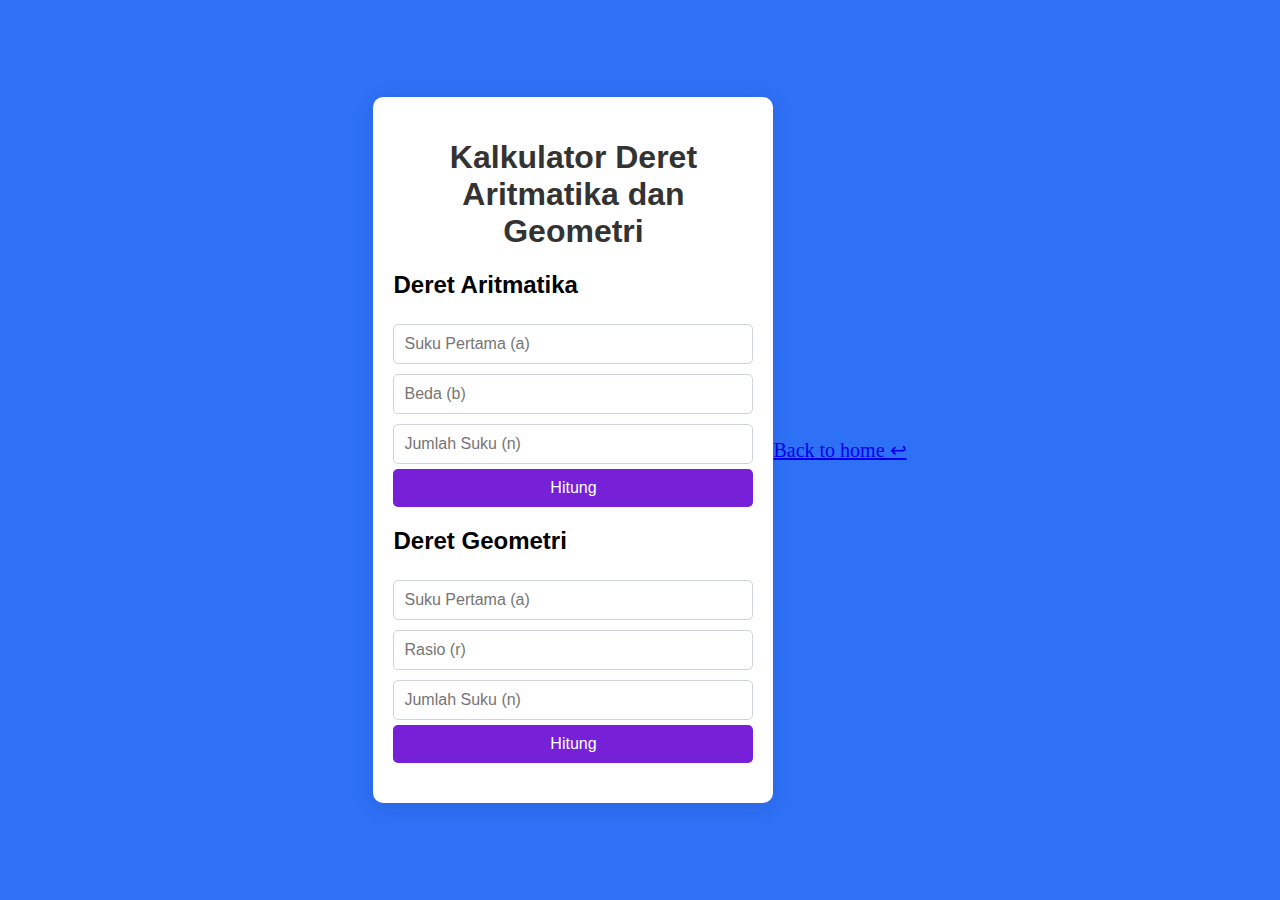
<file: mtk.html>
<!DOCTYPE html>
<html lang="id">
<head>
    <meta charset="UTF-8">
    <meta name="viewport" content="width=device-width, initial-scale=1.0">
    <title>Kalkulator Deret Aritmatika dan Geometri</title>
    <link rel="stylesheet" href="style.css">
</head>
<body>
    <div class="container">
        <h1>Kalkulator Deret Aritmatika dan Geometri</h1>
        
        <div class="calculator">
            <div class="input-section">
                <h2>Deret Aritmatika</h2>
                <input type="number" id="aAritmatika" placeholder="Suku Pertama (a)" required>
                <input type="number" id="dAritmatika" placeholder="Beda (b)" required>
                <input type="number" id="nAritmatika" placeholder="Jumlah Suku (n)" required>
                <button onclick="hitungAritmatika()">Hitung</button>
                <p id="hasilAritmatika" class="result"></p>
            </div>

            <div class="input-section">
                <h2>Deret Geometri</h2>
                <input type="number" id="aGeometri" placeholder="Suku Pertama (a)" required>
                <input type="number" id="rGeometri" placeholder="Rasio (r)" required>
                <input type="number" id="nGeometri" placeholder="Jumlah Suku (n)" required>
                <button onclick="hitungGeometri()">Hitung</button>
                <p id="hasilGeometri" class="result"></p>
            </div>
        </div>
    </div>

    <script src="script.js"></script>

    <div class="button">
        <p style="font-family: Georgia; text-align: center; font-size: 20px;"><a href="index.html">Back to home ↩</a></p>
    </div>
</body>
</html>
</file>
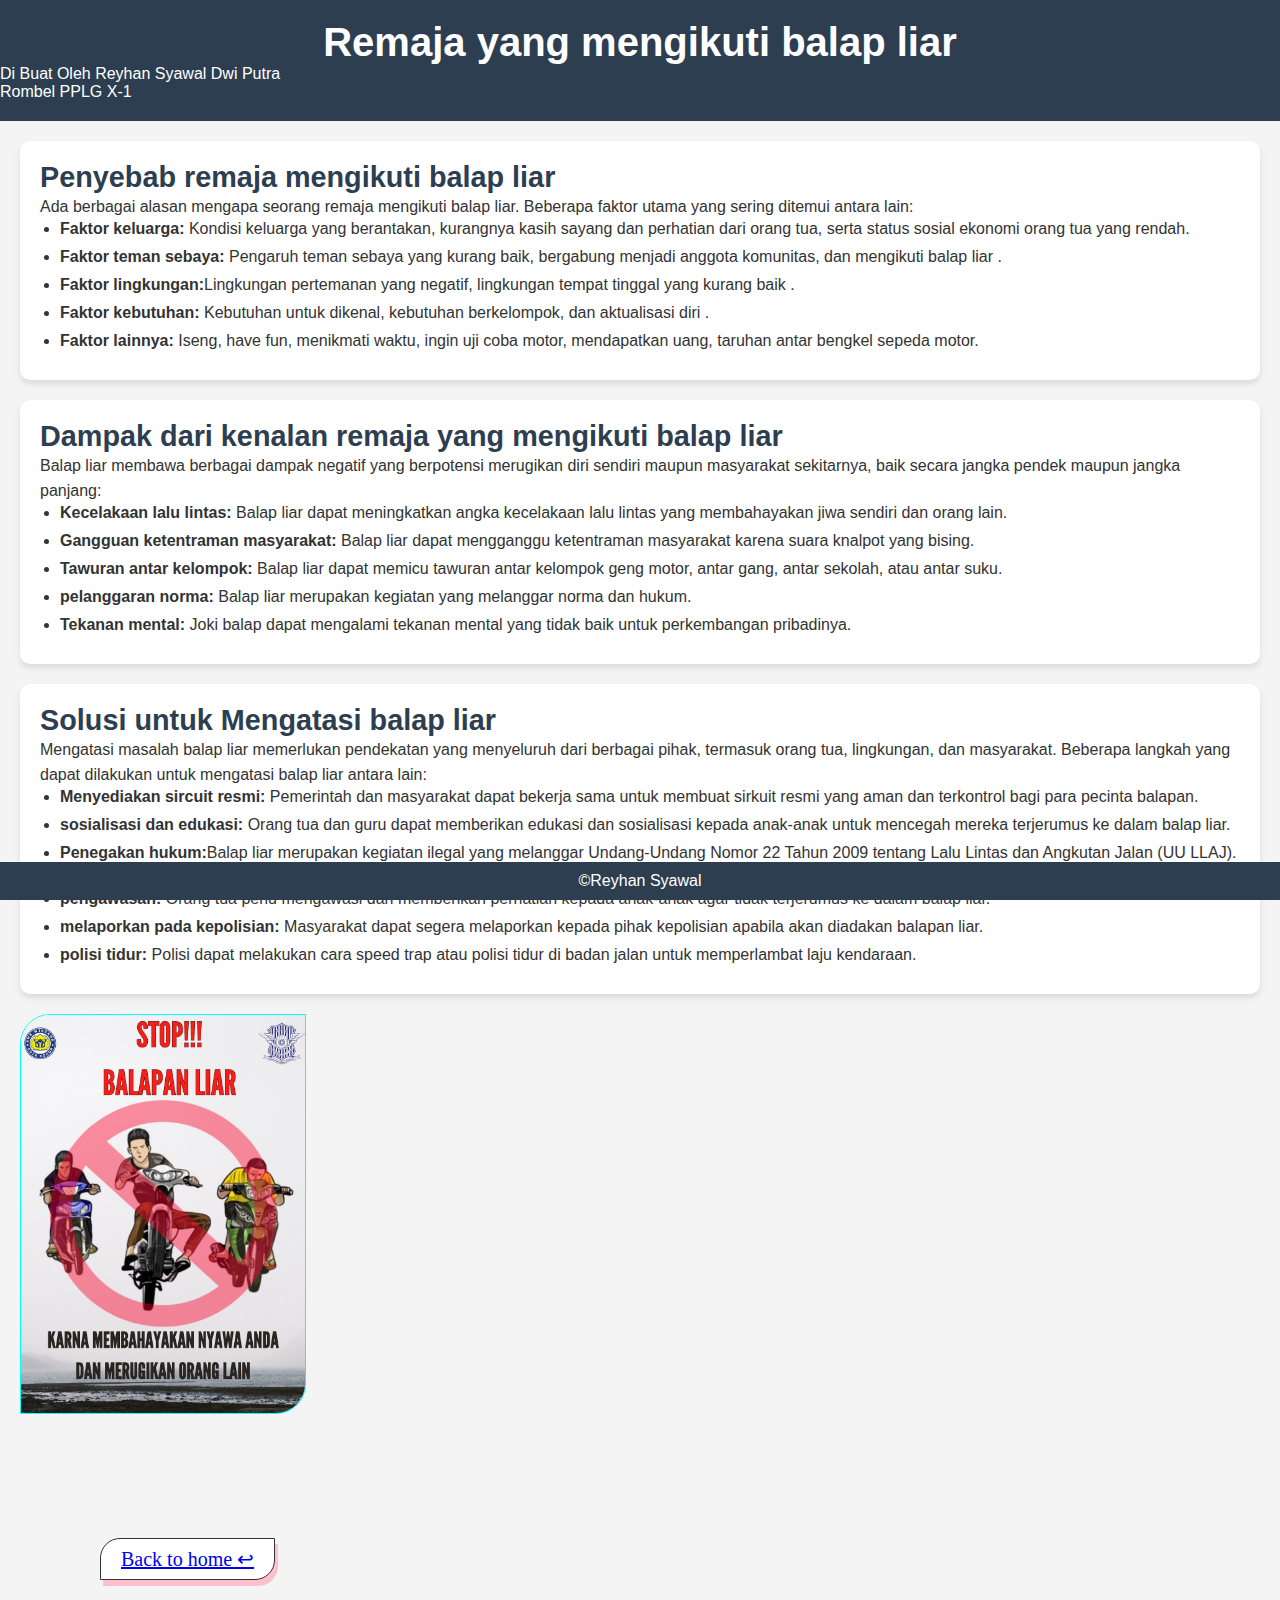
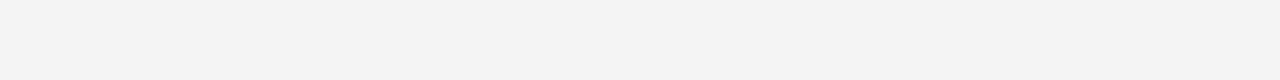
<file: pipas.html>
<!DOCTYPE html>
<html lang="id">
<head>
    <meta charset="UTF-8">
    <meta name="viewport" content="width=device-width, initial-scale=1.0">
    <title>Artikel Kenakalan Remaja</title>
    <link rel="stylesheet" href="pipas.css">
</head>
<body>
    <header>
        <h1>Remaja yang mengikuti balap liar</h1>
        <p style="text-align: left;">Di Buat Oleh Reyhan Syawal Dwi Putra</br>
        Rombel PPLG X-1</p>
    </header>

    <main>
        <section class="card">
            <h2>Penyebab remaja mengikuti balap liar</h2>
            <p>
                Ada berbagai alasan mengapa seorang remaja mengikuti balap liar. Beberapa faktor utama yang sering ditemui antara lain:
            </p>
            <ul>
                <li><strong>Faktor keluarga:</strong> Kondisi keluarga yang berantakan, kurangnya kasih sayang dan perhatian dari orang tua, serta status sosial ekonomi orang tua yang rendah.</li>
                <li><strong>Faktor teman sebaya:</strong> Pengaruh teman sebaya yang kurang baik, bergabung menjadi anggota komunitas, dan mengikuti balap liar .</li>
                <li><strong>Faktor lingkungan:</strong>Lingkungan pertemanan yang negatif, lingkungan tempat tinggal yang kurang baik .</li>
                <li><strong>Faktor kebutuhan:</strong> Kebutuhan untuk dikenal, kebutuhan berkelompok, dan aktualisasi diri .</li>
                <li><strong>Faktor lainnya:</strong> Iseng, have fun, menikmati waktu, ingin uji coba motor, mendapatkan uang, taruhan antar bengkel sepeda motor.</li>
            </ul>
        </section>

        <section class="card">
            <h2>Dampak dari kenalan remaja yang mengikuti balap liar</h2>
            <p>
                Balap liar membawa berbagai dampak negatif yang berpotensi merugikan diri sendiri maupun masyarakat sekitarnya, baik secara jangka pendek maupun jangka panjang:
            </p>
            <ul>
                <li><strong>Kecelakaan lalu lintas:</strong> Balap liar dapat meningkatkan angka kecelakaan lalu lintas yang membahayakan jiwa sendiri dan orang lain.</li>
                <li><strong>Gangguan ketentraman masyarakat:</strong> Balap liar dapat mengganggu ketentraman masyarakat karena suara knalpot yang bising.</li>
                <li><strong>Tawuran antar kelompok:</strong> Balap liar dapat memicu tawuran antar kelompok geng motor, antar gang, antar sekolah, atau antar suku.</li>
                <li><strong>pelanggaran norma:</strong> Balap liar merupakan kegiatan yang melanggar norma dan hukum.</li>
                <li><strong>Tekanan mental:</strong> Joki balap dapat mengalami tekanan mental yang tidak baik untuk perkembangan pribadinya.</li>
            </ul>
        </section>

        <section class="card">
            <h2>Solusi untuk Mengatasi balap liar</h2>
            <p>
                Mengatasi masalah balap liar memerlukan pendekatan yang menyeluruh dari berbagai pihak, termasuk orang tua, lingkungan, dan masyarakat. Beberapa langkah yang dapat dilakukan untuk mengatasi balap liar antara lain:
            </p>
            <ul>
                <li><strong>Menyediakan sircuit resmi:</strong> Pemerintah dan masyarakat dapat bekerja sama untuk membuat sirkuit resmi yang aman dan terkontrol bagi para pecinta balapan.</li>
                <li><strong>sosialisasi dan edukasi:</strong> Orang tua dan guru dapat memberikan edukasi dan sosialisasi kepada anak-anak untuk mencegah mereka terjerumus ke dalam balap liar.</li>
                <li><strong>Penegakan hukum:</strong>Balap liar merupakan kegiatan ilegal yang melanggar Undang-Undang Nomor 22 Tahun 2009 tentang Lalu Lintas dan Angkutan Jalan (UU LLAJ). Pengendara yang terlibat bisa dikenakan hukuman pidana penjara hingga 18 bulan atau denda hingga Rp1,5 miliar.</li>
                <li><strong>pengawasan:</strong> Orang tua perlu mengawasi dan memberikan perhatian kepada anak-anak agar tidak terjerumus ke dalam balap liar.</li>
                <li><strong>melaporkan pada kepolisian:</strong> Masyarakat dapat segera melaporkan kepada pihak kepolisian apabila akan diadakan balapan liar.</li>
                <li><strong>polisi tidur:</strong> Polisi dapat melakukan cara speed trap atau polisi tidur di badan jalan untuk memperlambat laju kendaraan.</li>
            </ul>
        </section>

    <div class="grafis">
        <img src="balap liar.jpg" style="
        height: 400px;
        width: auto;
        border-radius: 30px 0px 30px 0px;
        border: 1px solid cyan;
        transition: transform 0.3s;
        ">
    </div>
    </main>

    <div class="button">
        <p style="font-family: Georgia; text-align: center; font-size: 20px;"><a href="index.html">Back to home ↩</a></p>
    </div>

    <footer>
        <p>&copy;Reyhan Syawal</p>
    </footer>
</body>
</html>
</file>
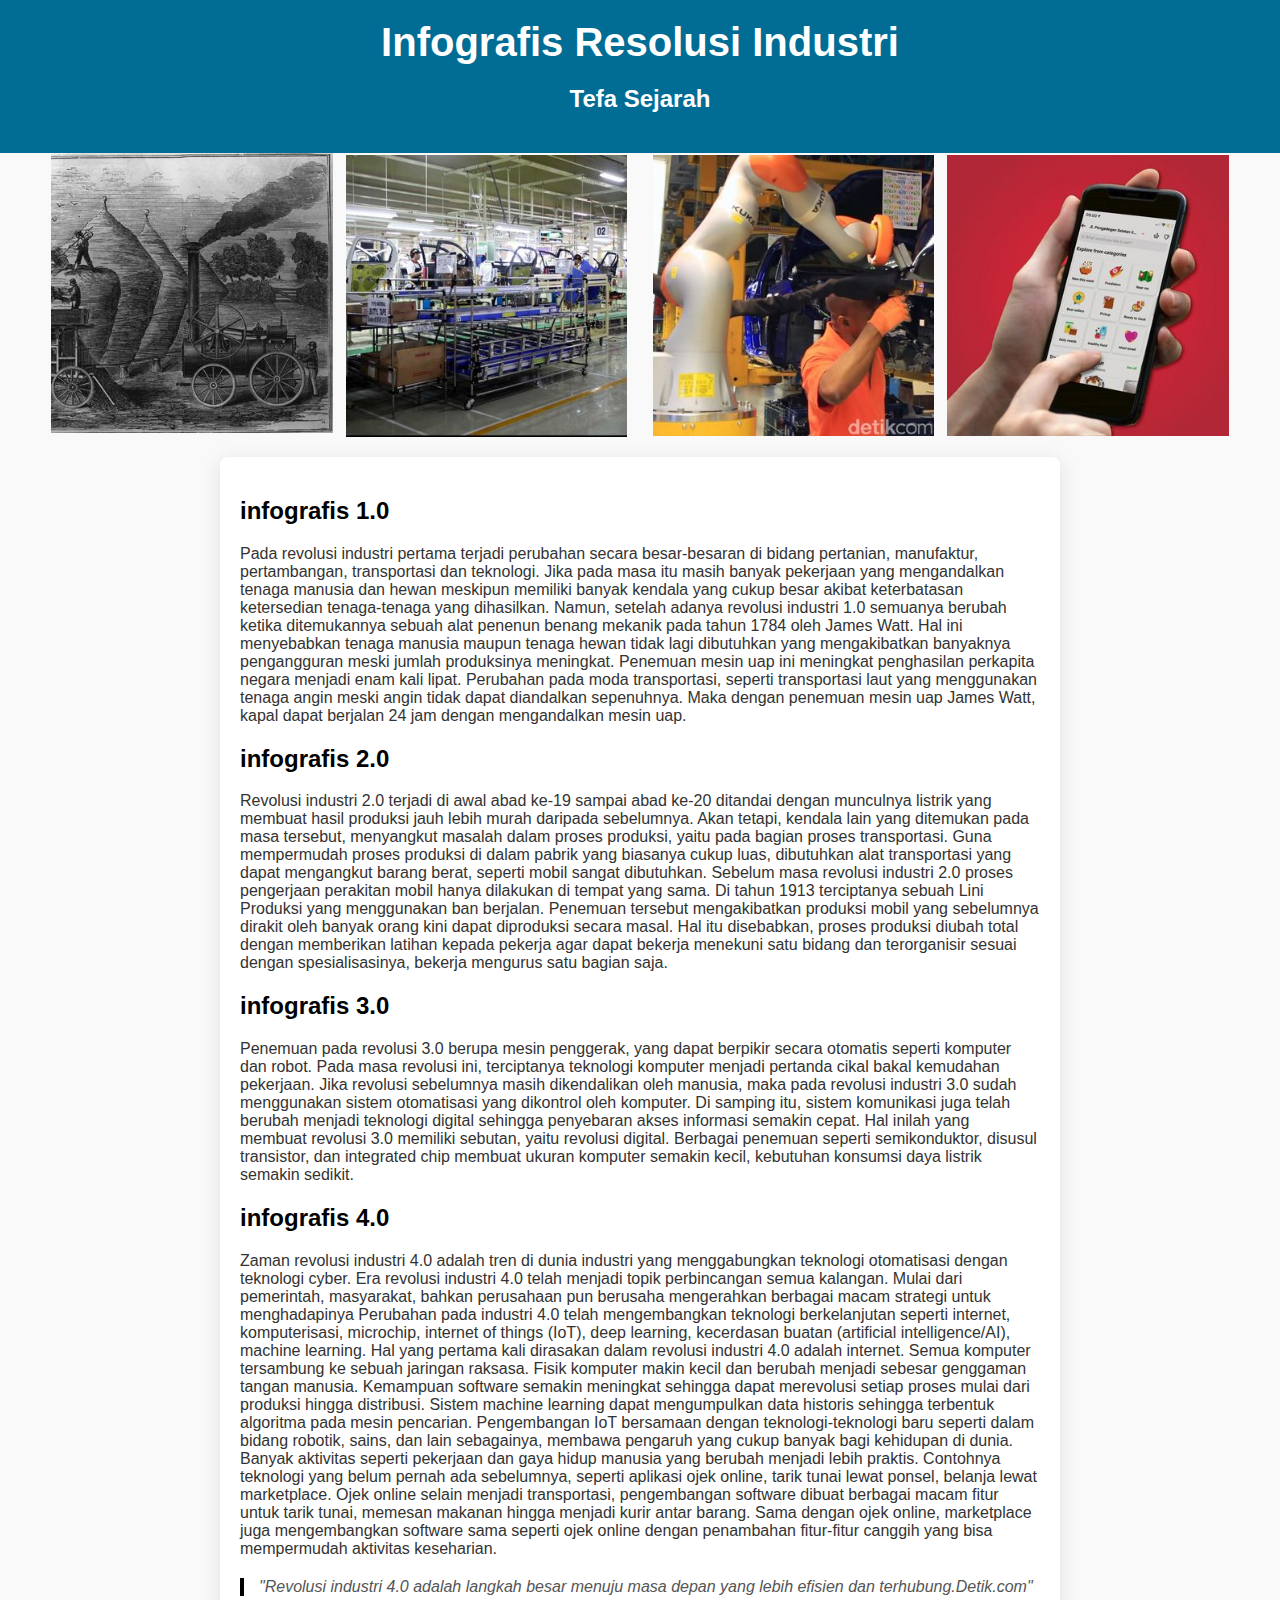
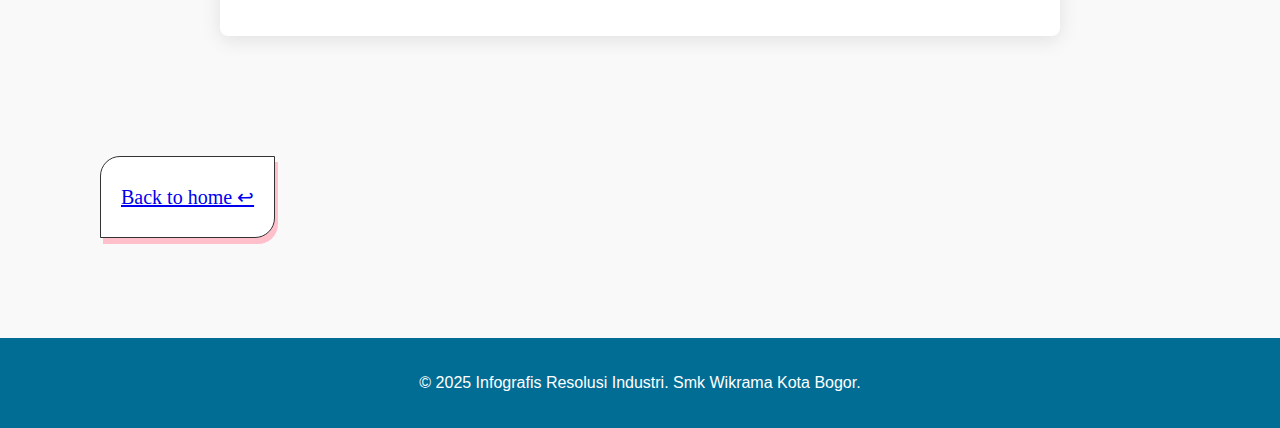
<file: sejarah.html>
<!DOCTYPE html>
<html lang="id">
<head>
    <meta charset="UTF-8">
    <meta name="viewport" content="width=device-width, initial-scale=1.0">
    <link rel="stylesheet" href="sejarah.css">
    <title>Infografis Resolusi Industri</title>
</head>
<body>
    <header>
        <h1>Infografis Resolusi Industri</h1>
 <h2>Tefa Sejarah</h2>
    </header>

    <section id="infografis1.0" class="infografis 1.0">
    <div class="industri_1.0">
        <div class="Infografis">
                  <img src="1.0.jpeg" alt="">
         <div class="industri2">
            <img src="2.0.jpg" alt="">
         </div>   
         <div class="industri3">
            <img src="3.0.jpg" alt="">
         </div>
         <div class="industri4">
            <img src="4.0.jpeg" alt="">
         </div>      
      </div>
    </section>
      

    
    <article>
        <h2>infografis 1.0</h2>
        <p>Pada revolusi industri pertama terjadi perubahan secara besar-besaran di bidang pertanian, manufaktur, pertambangan, transportasi dan teknologi. Jika pada masa itu masih banyak pekerjaan yang mengandalkan tenaga manusia dan hewan meskipun memiliki banyak kendala yang cukup besar akibat keterbatasan ketersedian tenaga-tenaga yang dihasilkan.

            Namun, setelah adanya revolusi industri 1.0 semuanya berubah ketika ditemukannya sebuah alat penenun benang mekanik pada tahun 1784 oleh James Watt. Hal ini menyebabkan tenaga manusia maupun tenaga hewan tidak lagi dibutuhkan yang mengakibatkan banyaknya pengangguran meski jumlah produksinya meningkat. Penemuan mesin uap ini meningkat penghasilan perkapita negara menjadi enam kali lipat.
            
            Perubahan pada moda transportasi, seperti transportasi laut yang menggunakan tenaga angin meski angin tidak dapat diandalkan sepenuhnya. Maka dengan penemuan mesin uap James Watt, kapal dapat berjalan 24 jam dengan mengandalkan mesin uap.</p>

        <h2>infografis 2.0</h2>
        <p>Revolusi industri 2.0 terjadi di awal abad ke-19 sampai abad ke-20 ditandai dengan munculnya listrik yang membuat hasil produksi jauh lebih murah daripada sebelumnya. Akan tetapi, kendala lain yang ditemukan pada masa tersebut, menyangkut masalah dalam proses produksi, yaitu pada bagian proses transportasi.

            Guna mempermudah proses produksi di dalam pabrik yang biasanya cukup luas, dibutuhkan alat transportasi yang dapat mengangkut barang berat, seperti mobil sangat dibutuhkan. Sebelum masa revolusi industri 2.0 proses pengerjaan perakitan mobil hanya dilakukan di tempat yang sama.
            
            Di tahun 1913 terciptanya sebuah Lini Produksi yang menggunakan ban berjalan. Penemuan tersebut mengakibatkan produksi mobil yang sebelumnya dirakit oleh banyak orang kini dapat diproduksi secara masal. Hal itu disebabkan, proses produksi diubah total dengan memberikan latihan kepada pekerja agar dapat bekerja menekuni satu bidang dan terorganisir sesuai dengan spesialisasinya, bekerja mengurus satu bagian saja.</p>

        <h2>infografis 3.0</h2>
        <p>Penemuan pada revolusi 3.0 berupa mesin penggerak, yang dapat berpikir secara otomatis seperti komputer dan robot.

            Pada masa revolusi ini, terciptanya teknologi komputer menjadi pertanda cikal bakal kemudahan pekerjaan. Jika revolusi sebelumnya masih dikendalikan oleh manusia, maka pada revolusi industri 3.0 sudah menggunakan sistem otomatisasi yang dikontrol oleh komputer.
            
            Di samping itu, sistem komunikasi juga telah berubah menjadi teknologi digital sehingga penyebaran akses informasi semakin cepat. Hal inilah yang membuat revolusi 3.0 memiliki sebutan, yaitu revolusi digital.
            
            Berbagai penemuan seperti semikonduktor, disusul transistor, dan integrated chip membuat ukuran komputer semakin kecil, kebutuhan konsumsi daya listrik semakin sedikit.</p>


        <h2>infografis 4.0</h2>
        <p>Zaman revolusi industri 4.0 adalah tren di dunia industri yang menggabungkan teknologi otomatisasi dengan teknologi cyber. Era revolusi industri 4.0 telah menjadi topik perbincangan semua kalangan. Mulai dari pemerintah, masyarakat, bahkan perusahaan pun berusaha mengerahkan berbagai macam strategi untuk menghadapinya

            Perubahan pada industri 4.0 telah mengembangkan teknologi berkelanjutan seperti internet, komputerisasi, microchip, internet of things (IoT), deep learning, kecerdasan buatan (artificial intelligence/AI), machine learning.
            
            Hal yang pertama kali dirasakan dalam revolusi industri 4.0 adalah internet. Semua komputer tersambung ke sebuah jaringan raksasa. Fisik komputer makin kecil dan berubah menjadi sebesar genggaman tangan manusia. Kemampuan software semakin meningkat sehingga dapat merevolusi setiap proses mulai dari produksi hingga distribusi.
            
            Sistem machine learning dapat mengumpulkan data historis sehingga terbentuk algoritma pada mesin pencarian.
            
            Pengembangan IoT bersamaan dengan teknologi-teknologi baru seperti dalam bidang robotik, sains, dan lain sebagainya, membawa pengaruh yang cukup banyak bagi kehidupan di dunia. Banyak aktivitas seperti pekerjaan dan gaya hidup manusia yang berubah menjadi lebih praktis.
            
            Contohnya teknologi yang belum pernah ada sebelumnya, seperti aplikasi ojek online, tarik tunai lewat ponsel, belanja lewat marketplace. Ojek online selain menjadi transportasi, pengembangan software dibuat berbagai macam fitur untuk tarik tunai, memesan makanan hingga menjadi kurir antar barang. Sama dengan ojek online, marketplace juga mengembangkan software sama seperti ojek online dengan penambahan fitur-fitur canggih yang bisa mempermudah aktivitas keseharian.</p>


        <div class="quote">
            "Revolusi industri 4.0 adalah langkah besar menuju masa depan yang lebih efisien dan terhubung.Detik.com"
        </div>
    </article>

    <div class="button">
        <p style="font-family: Georgia; text-align: center; font-size: 20px;"><a href="index.html">Back to home ↩</a></p>
    </div>

    <footer>
        <p>&copy; 2025 Infografis Resolusi Industri. Smk Wikrama Kota Bogor.</p>
    </footer>
</body>
</html>
</file>
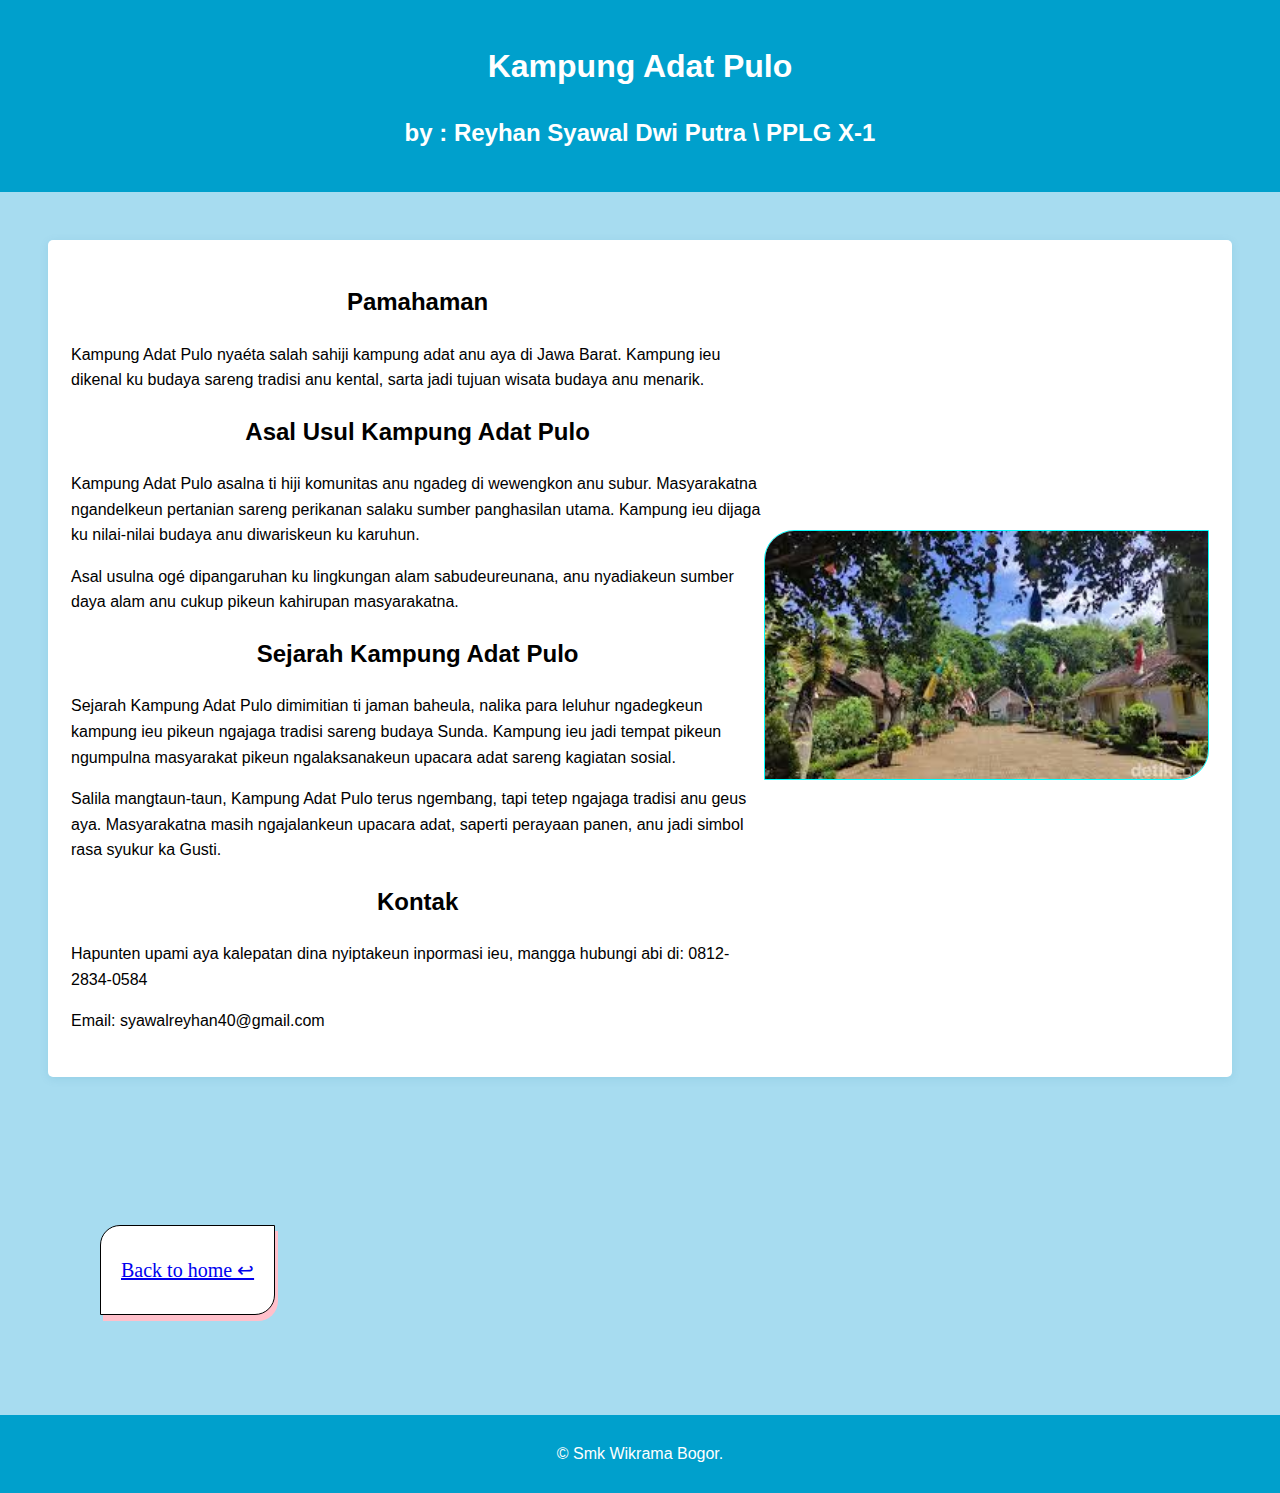
<file: sunda.html>
<!DOCTYPE html>
<html lang="su">
<head>
    <meta charset="UTF-8">
    <meta name="viewport" content="width=device-width, initial-scale=1.0">
    <title>Kampung Adat Pulo</title>
    <link rel="stylesheet" href="sunda.css">
</head>
<body>
    <header>
        <div class="container">
            <h1>Kampung Adat Pulo</h1>
            <h2>by : Reyhan Syawal Dwi Putra \ PPLG X-1</h2>
            <nav>
                
            </nav>
        </div>
    </header>

    <main class="container2">
        <div class="isi-text">
            <section id="beranda">
                <h2>Pamahaman</h2>
                <p>Kampung Adat Pulo nyaéta salah sahiji kampung adat anu aya di Jawa Barat. Kampung ieu dikenal ku budaya sareng tradisi anu kental, sarta jadi tujuan wisata budaya anu menarik.</p>
            </section>
    
            <section id="asal-usul">
                <h2>Asal Usul Kampung Adat Pulo</h2>
                <p>Kampung Adat Pulo asalna ti hiji komunitas anu ngadeg di wewengkon anu subur. Masyarakatna ngandelkeun pertanian sareng perikanan salaku sumber panghasilan utama. Kampung ieu dijaga ku nilai-nilai budaya anu diwariskeun ku karuhun.</p>
                <p>Asal usulna ogé dipangaruhan ku lingkungan alam sabudeureunana, anu nyadiakeun sumber daya alam anu cukup pikeun kahirupan masyarakatna.</p>
            </section>
    
            <section id="sejarah">
                <h2>Sejarah Kampung Adat Pulo</h2>
                <p>Sejarah Kampung Adat Pulo dimimitian ti jaman baheula, nalika para leluhur ngadegkeun kampung ieu pikeun ngajaga tradisi sareng budaya Sunda. Kampung ieu jadi tempat pikeun ngumpulna masyarakat pikeun ngalaksanakeun upacara adat sareng kagiatan sosial.</p>
                <p>Salila mangtaun-taun, Kampung Adat Pulo terus ngembang, tapi tetep ngajaga tradisi anu geus aya. Masyarakatna masih ngajalankeun upacara adat, saperti perayaan panen, anu jadi simbol rasa syukur ka Gusti.</p>
            </section>
    
            <section id="kontak">
                <h2>Kontak</h2>
                <p>Hapunten upami aya kalepatan dina nyiptakeun inpormasi ieu, mangga hubungi abi di: 0812-2834-0584</p>
                <p>Email: syawalreyhan40@gmail.com</p>
            </section>
        </div>

        <div class="grafis">
            <img src="pulo - Copy.jpg" style="
            height:250px;
            width: auto;
            border-radius: 30px 0px 30px 0px;
            border: 1px solid cyan;
            transition: transform 0.3s;
            ">
        </div>

    </main>

    <div class="button">
        <p style="font-family: Georgia; text-align: center; font-size: 20px;"><a href="index.html">Back to home ↩</a></p>
    </div>

    <footer>
        <div class="container">
            <p>&copy; Smk Wikrama Bogor.</p>
        </div>
    </footer>
</body>
</html>
</file>
<file: style.css>
* {
    box-sizing: border-box;
}

body {
    font-family: 'Arial', sans-serif;
    background-color: #2e70f6;
    display: flex;
    justify-content: center;
    align-items: center;
    height: 100vh;
    margin: 0;
}

.container {
    width: 90%;
    max-width: 400px;
    background: #ffffff;
    border-radius: 10px;
    box-shadow: 0 4px 20px rgba(0, 0, 0, 0.1);
    padding: 20px;
}

h1 {
    text-align: center;
    color: #333;
}

.input-section {
    margin-bottom: 20px;
}

input {
    width: 100%;
    padding: 10px;
    margin: 5px 0;
    border: 1px solid #ced4da;
    border-radius: 5px;
    font-size: 16px;
}

button {
    width: 100%;
    padding: 10px;
    background-color: #7620d8;
    color: white;
    border: none;
    border-radius: 5px;
    font-size: 16px;
    cursor: pointer;
    transition: background-color 0.3s;
}

button:hover {
    background-color: #2a0c96;
}

.result {
    margin-top: 10px;
    font-weight: bold;
    color: #09814fce;
}
</file>
<file: pipas.css>
* {
    margin: 0;
    padding: 0;
    box-sizing: border-box;
}

body {
    font-family: 'Arial', sans-serif;
    background-color: #f4f4f4;
    color: #333;
}

header {
    background-color: #2d3e50;
    color: white;
    text-align: center;
    padding: 20px 0;
}

h1 {
    font-size: 2.5rem;
}

main {
    padding: 20px;
    display: flex;
    flex-direction: column;
    gap: 20px;
}

.card {
    background-color: white;
    padding: 20px;
    border-radius: 10px;
    box-shadow: 0 4px 6px rgba(0, 0, 0, 0.1);
}

.card h2 {
    font-size: 1.8rem;
    color: #2d3e50;
}

.card p {
    font-size: 1rem;
    line-height: 1.6;
}

.card ul {
    list-style-type: disc;
    margin-left: 20px;
}

.card li {
    margin-bottom: 10px;
}

.button {
    text-align: center;
    display: inline-block;
    background-color: white;
    border: none;
    border-radius: 20px 0px ;
    text-decoration: none;
    transition: background-color 0.3s, transform 0.3s;
    border: 1px solid;
    padding: 8px 20px;
    box-shadow: 3px 6px pink;
    font-family: sans-serif;
    margin: 100px;
    align-items: center;
}

.button:hover {
    background-color: pink;
    transform: translateY(-1px);
    border: 1px solid;
    padding: 8px 20px;
    box-shadow: 3px 6px white;
}

footer {
    background-color: #2d3e50;
    color: white;
    text-align: center;
    padding: 10px 0;
    position: fixed;
    width: 100%;
    bottom: 0;
}
</file>
<file: sejarah.css>
*{
    scroll-behavior: smooth;
  }

body {
    font-family: 'Arial', sans-serif;
    margin: 0;
    padding: 0;
    background-color: #f9f9f9;
    color: #333;
}

header {
    background: #016d95;
    color: #ffffff;
    padding: 20px 0;
    text-align: center;
}

header h1 {
    margin: 0;
    font-size: 2.5em;
}

nav {
    margin: 15px 0;
}

nav a {
    color: #ffffff;
    text-decoration: none;
    margin: 0 15px;
    font-weight: bold;
}

.hero {
    background-image: url('https://source.unsplash.com/1600x400/?technology,industry');
    background-size: cover;
    background-position: center;
    height: 300px;
    display: flex;
    align-items: center;
    justify-content: center;
    color: #ffffff;
    text-shadow: 2px 2px 4px rgba(0, 0, 0, 0.7);
}

.Infografis img {
    width: 22%; /* Mengatur lebar gambar menjadi 20px */
    height: auto; /* Menjaga rasio aspek gambar */
    margin-left: 4%;
}
.industri2 img {
    width: 22%; /* Mengatur lebar gambar menjadi 20px */
    height: auto; /* Menjaga rasio aspek gambar */
    margin-left: 27%;
   position: absolute;
    margin-top: -22%;
}

.industri3 img {
    width: 22%; /* Mengatur lebar gambar menjadi 20px */
    height: auto; /* Menjaga rasio aspek gambar */
    margin-left: 51%;
   position: absolute;
    margin-top: -22%;
}

.industri4 img {
    width: 22%; /* Mengatur lebar gambar menjadi 20px */
    height: auto; /* Menjaga rasio aspek gambar */
    margin-left: 74%;
   position: absolute;
    margin-top: -22%;
}
article {
    max-width: 800px;
    margin: 20px auto;
    padding: 20px;
    background: #ffffff;
    border-radius: 8px;
    box-shadow: 0 4px 20px rgba(0, 0, 0, 0.1);
}

article h2 {
    color: #000000;
}

.quote {
    font-style: italic;
    color: #555;
    border-left: 4px solid #000000;
    padding-left: 15px;
    margin: 20px 0;
}

footer {
    text-align: center;
    padding: 20px 0;
    background: #016d95;
    color: #ffffff;
}
.button {
    text-align: center;
    display: inline-block;
    background-color: white;
    border: none;
    border-radius: 20px 0px ;
    text-decoration: none;
    transition: background-color 0.3s, transform 0.3s;
    border: 1px solid;
    padding: 8px 20px;
    box-shadow: 3px 6px pink;
    font-family: sans-serif;
    margin: 100px;
    align-items: center;
}
</file>
<file: sunda.css>
* {
    box-sizing: border-box;
}

body {
    font-family: Arial, sans-serif;
    line-height: 1.6;
    margin: 0;
    padding: 0;
    background-color: #a7dcf0;
}

header {
    background: #00a0cc;
    color: #fff;
    padding: 20px 0;
}

.container {
    width: 90%;
    max-width: 800px;
    margin: auto; /* Mengatur margin otomatis untuk pusat */
}

.container2 {
    padding: 23px;
    margin: 3rem;
    display: flex;
    align-items: center;
}

h1 {
    text-align: center;
}

h2 {
    text-align: center;
}
nav {
    text-align: center;
}

nav ul {
    list-style: none;
    padding: 0;
}

nav ul li {
    display: inline;
    margin: 0 15px;
}

nav ul li a {
    color: #fff;
    text-decoration: none;
}

nav ul li a:hover {
    text-decoration: underline;
}

main {
    padding: 20px;
    background: #fff;
    margin: 20px 0;
    border-radius: 5px;
    box-shadow: 0 2px 10px rgba(12, 108, 152, 0.1);
}

section {
    margin-bottom: 20px;
}

footer {
    text-align: center;
    padding: 10px 0;
    background: #00a0cc;
    color: #fff;
    position: relative;
    bottom: 0;
    width: 100%;
}
.button {
    text-align: center;
    display: inline-block;
    background-color: white;
    border: none;
    border-radius: 20px 0px ;
    text-decoration: none;
    transition: background-color 0.3s, transform 0.3s;
    border: 1px solid;
    padding: 8px 20px;
    box-shadow: 3px 6px pink;
    font-family: sans-serif;
    margin: 100px;
    align-items: center;
}
</file>
